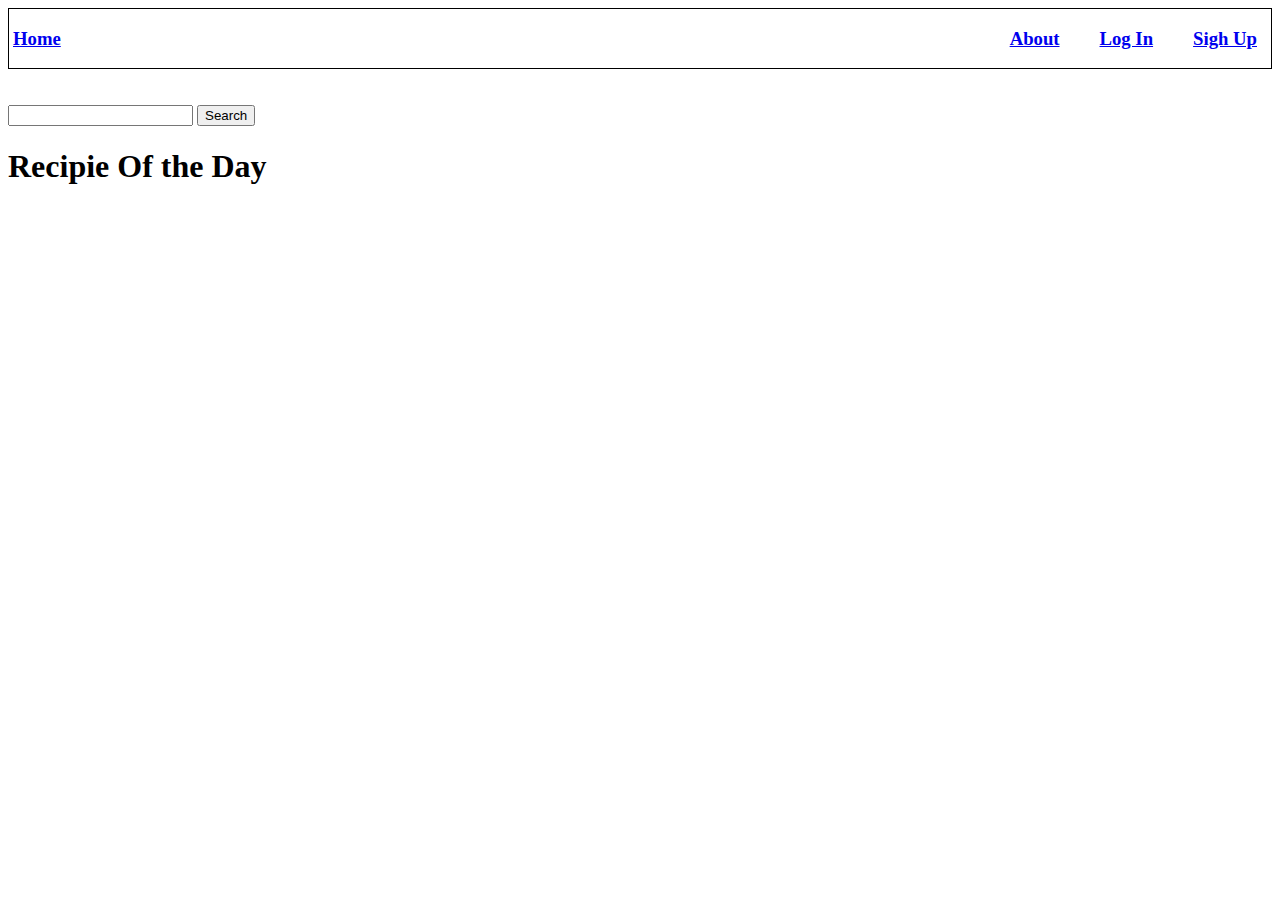
<file: index.html>
<!DOCTYPE html>
<html lang="en">
<head>
    <meta charset="UTF-8">
    <meta http-equiv="X-UA-Compatible" content="IE=edge">
    <meta name="viewport" content="width=device-width, initial-scale=1.0">
    <title>Document</title>
</head>
<link rel="stylesheet" href="./recipistyle.css">
<body>
   
    <div id="navbar">
        
</div>
<br>
<br>


<input type="text" id="search">


<button onclick="Recipiebutton()">Search</button>

<h1>Recipie Of the Day</h1>
<br>
<br>
<div id="Letest"> </div>

<div id="container"></div>



   
</body>
</html>

<script type="module">
    import navbar from"./nav1bar.js";

    let navbar_div1 = document.getElementById("navbar");

    navbar_div1.innerHTML = navbar()







</script>
</file>
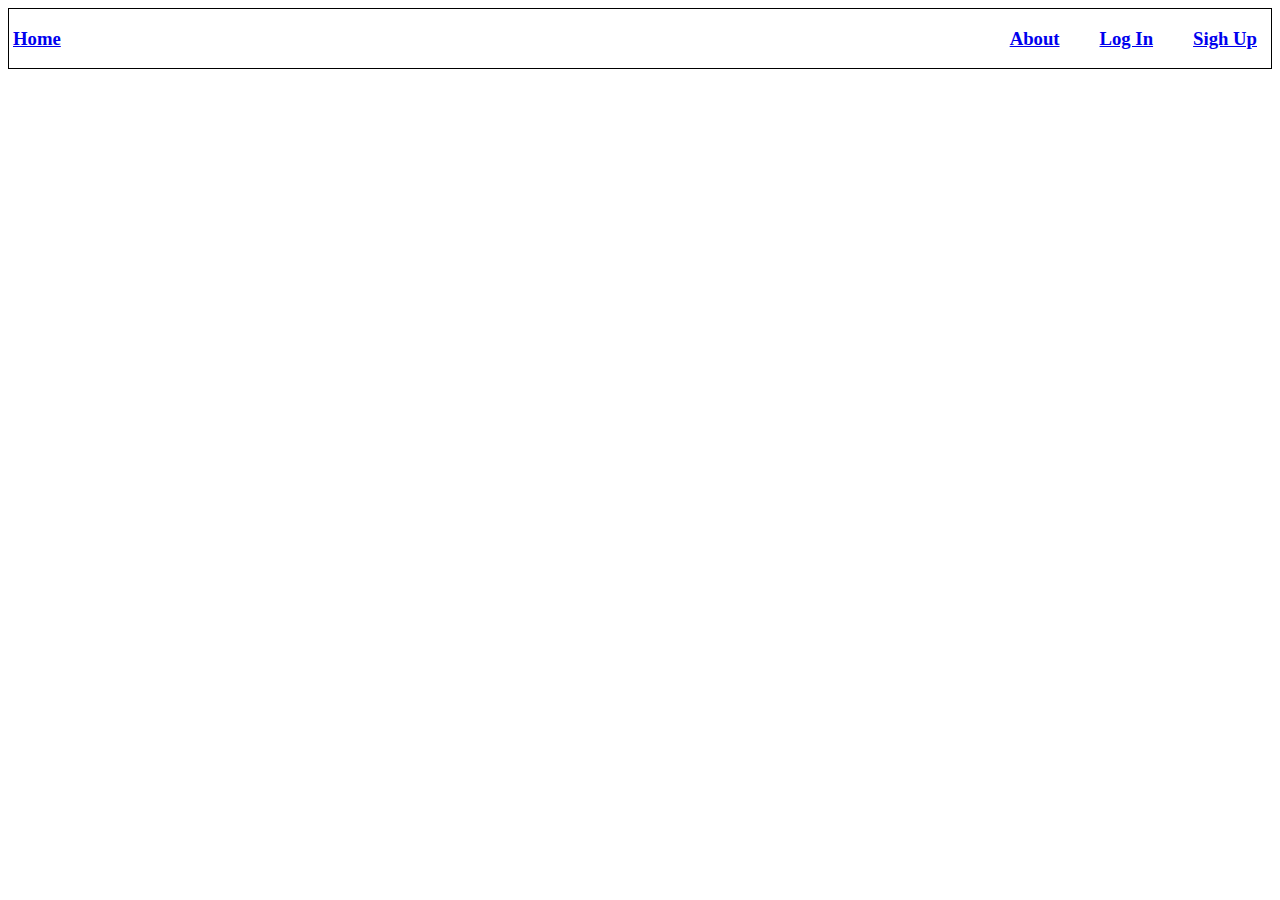
<file: letest.html>
<!DOCTYPE html>
<html lang="en">
<head>
    <meta charset="UTF-8">
    <meta http-equiv="X-UA-Compatible" content="IE=edge">
    <meta name="viewport" content="width=device-width, initial-scale=1.0">
    <title>Document</title>
    <link rel="stylesheet" href="./recipistyle.css">
</head>
<body>
    <div id="navbar"></div>

    <div id="container"></div>
</body>
</html>
<script type="module">
  import navbar from"./nav1bar.js";

  let nav_div = document.getElementById("navbar")

  nav_div.innerHTML = navbar() 


  
  import { getData, append } from "./showrec.js"

  let response = getData("https://fakestoreapi.com//products/category/women's clothing");

response.then((res) => {

let container = document.getElementById("container");

append(res, container)





 })

.catch((err) => {
    console.log(err)
})





</script>
</file>
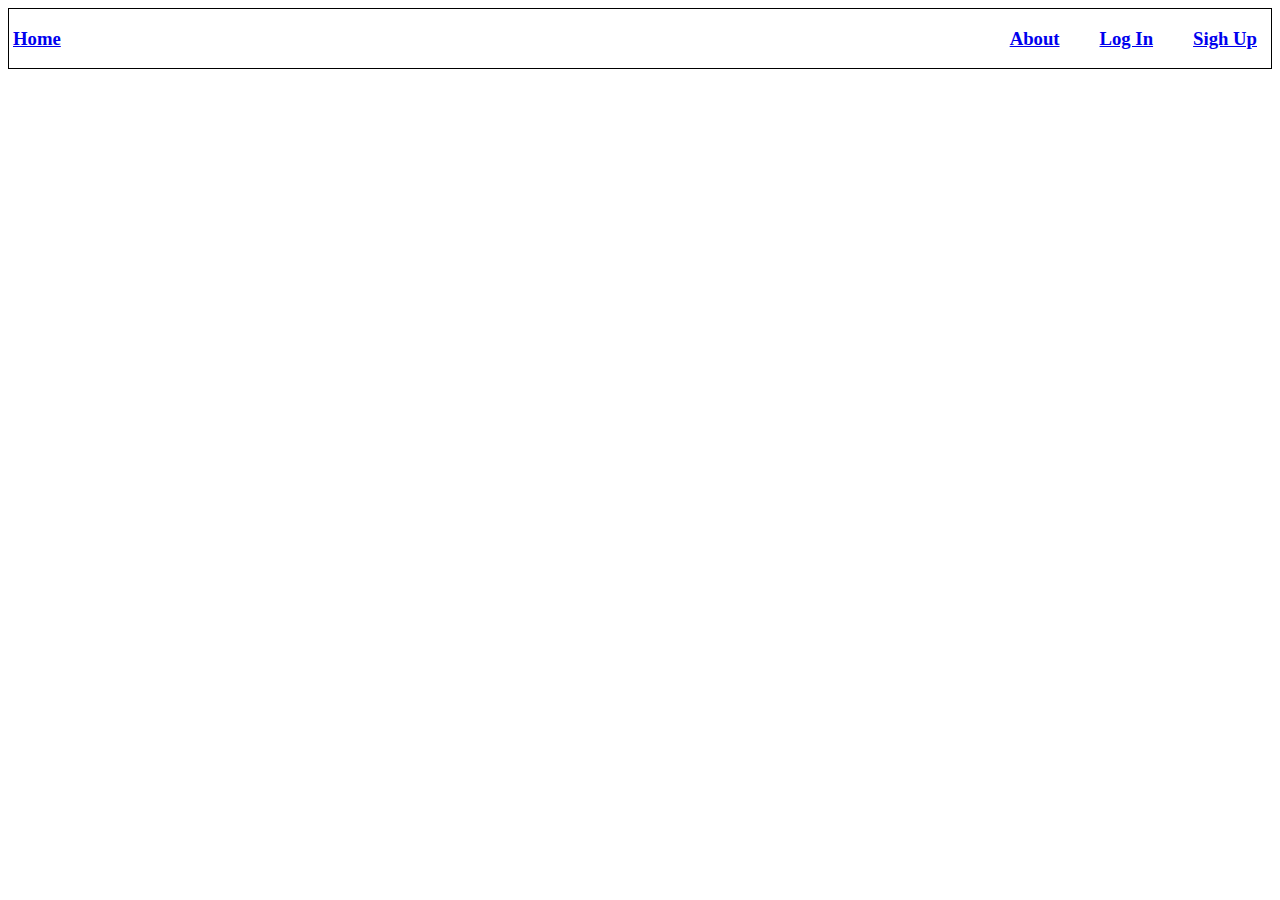
<file: one.html>
<!DOCTYPE html>
<html lang="en">
<head>
    <meta charset="UTF-8">
    <meta http-equiv="X-UA-Compatible" content="IE=edge">
    <meta name="viewport" content="width=device-width, initial-scale=1.0">
    <title>Document</title>
</head>


<link rel="stylesheet" href="./recipistyle.css">
<body>
<div id="navbar"> </div>
   <div id="container"></div>
</body>
</html>

<script type="module">

import navbar from"./nav1bar.js";

let navbar_div1 = document.getElementById("navbar");

navbar_div1.innerHTML = navbar()


     import { getData, append } from "./showrec.js"


    let response = getData("https://fakestoreapi.com/products/category/jewelery");

    response.then((res) => {

let container = document.getElementById("container");

 append(res, container)





     })

    .catch((err) => {
        console.log(err)
    })

</script>
</file>
<file: recipistyle.css>
#navbar {
    display: flex;
    justify-content: space-between;
    padding-left: 4px;
    padding-right: 4px;
    border: 1px solid black;

}
#options {

display: flex;
justify-content: space-between;
}
#options h3 {
padding-left: 30px;
padding-right: 10px;
}
#container {

    display: grid; 
    grid-template-columns: repeat(4, 25%);
    grid-gap: 20px;
    justify-content: center;
    padding: 5px;
}
img {
    width: 50%;
}
</file>
